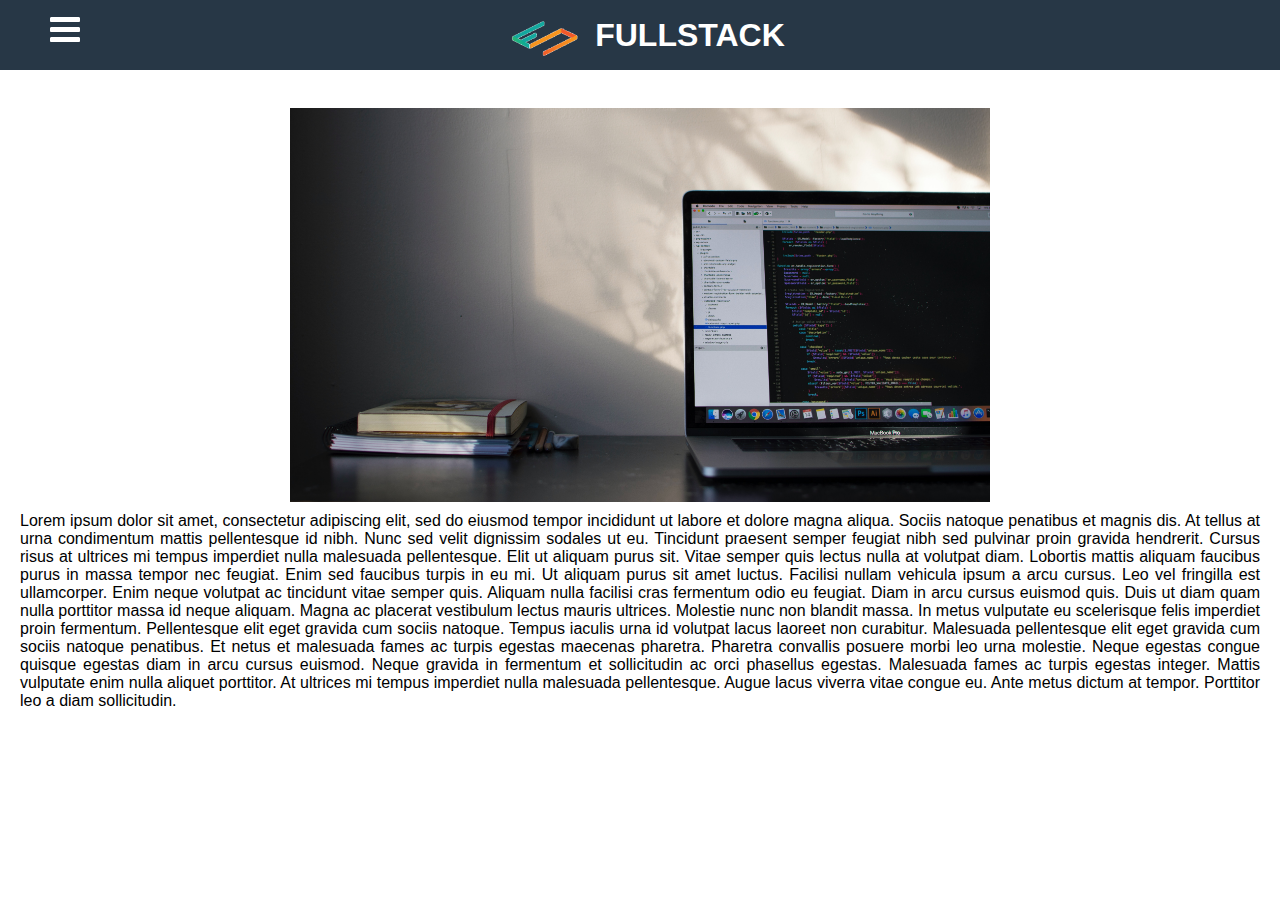
<file: index.html>
<!DOCTYPE html>
<html lang="en">
<head>
    <meta charset="UTF-8">
    <meta name="viewport" content="width=device-width, initial-scale=1.0">
    <title>Side Bar Navigation</title>
    <link rel="stylesheet" href="https://stackpath.bootstrapcdn.com/font-awesome/4.7.0/css/font-awesome.min.css" integrity="sha384-wvfXpqpZZVQGK6TAh5PVlGOfQNHSoD2xbE+QkPxCAFlNEevoEH3Sl0sibVcOQVnN" crossorigin="anonymous">
    
    <link rel="stylesheet" href="CSS work/SideBar.css">

</head>
<body>
    
    <div class="header">
        <img class="logo_Image_Size" src="Fullstack-10_Images/cropped-fullstack-logo-full-colour-icon-only.png" >
        <h1>FULLSTACK</h1>
    </div>
    <input type="checkbox" name="" id="chk" style="opacity:0;"/>
    <label for="chk" class="show-btn">
        <i class="fa fa-bars"></i>
    </label>
    <label for="chk" class="hide-btn">
        <i class="fa fa-times"></i>
    </label>
    <div class="content">
        <img src="Fullstack-10_Images/emile-perron-xrVDYZRGdw4-unsplash.jpg">
        <p>Lorem ipsum dolor sit amet, consectetur adipiscing elit, sed do eiusmod tempor incididunt ut labore et dolore magna aliqua. Sociis natoque penatibus et magnis dis. At tellus at urna condimentum mattis pellentesque id nibh. Nunc sed velit dignissim sodales ut eu. Tincidunt praesent semper feugiat nibh sed pulvinar proin gravida hendrerit. Cursus risus at ultrices mi tempus imperdiet nulla malesuada pellentesque. Elit ut aliquam purus sit. Vitae semper quis lectus nulla at volutpat diam. Lobortis mattis aliquam faucibus purus in massa tempor nec feugiat. Enim sed faucibus turpis in eu mi. Ut aliquam purus sit amet luctus. Facilisi nullam vehicula ipsum a arcu cursus. Leo vel fringilla est ullamcorper. Enim neque volutpat ac tincidunt vitae semper quis. Aliquam nulla facilisi cras fermentum odio eu feugiat. Diam in arcu cursus euismod quis.

            Duis ut diam quam nulla porttitor massa id neque aliquam. Magna ac placerat vestibulum lectus mauris ultrices. Molestie nunc non blandit massa. In metus vulputate eu scelerisque felis imperdiet proin fermentum. Pellentesque elit eget gravida cum sociis natoque. Tempus iaculis urna id volutpat lacus laoreet non curabitur. Malesuada pellentesque elit eget gravida cum sociis natoque penatibus. Et netus et malesuada fames ac turpis egestas maecenas pharetra. Pharetra convallis posuere morbi leo urna molestie. Neque egestas congue quisque egestas diam in arcu cursus euismod. Neque gravida in fermentum et sollicitudin ac orci phasellus egestas. Malesuada fames ac turpis egestas integer. Mattis vulputate enim nulla aliquet porttitor. At ultrices mi tempus imperdiet nulla malesuada pellentesque. Augue lacus viverra vitae congue eu. Ante metus dictum at tempor. Porttitor leo a diam sollicitudin.</p>
    </div>
    
    

    <div class="navigation">
        <ul>
            <li><a href="#"><i class="fa fa-home"><span>Home</span></i></a></li>
            <li><a href="#"><i class="fa fa-user"><span>About</span></i></a></li>
            <li><a href="#"><i class="fa fa-tasks"><span>Services</span></i></a></li>
            <li><a href="#"><i class="fa fa-rss"><span>Blog</span></i></a></li>
            <li><a href="#"><i class="fa fa-id-card"><span>Contact</span></i></a></li>
        </ul>
        <div class="social">
            <a href="#"><i class="fa fa-facebook-square"></i></a>
            <a href="#"><i class="fa fa-youtube-square"></i></a>
            <a href="#"><i class="fa fa-instagram"></i></a>
        </div>
    </div>

</body>
</html>
</file>
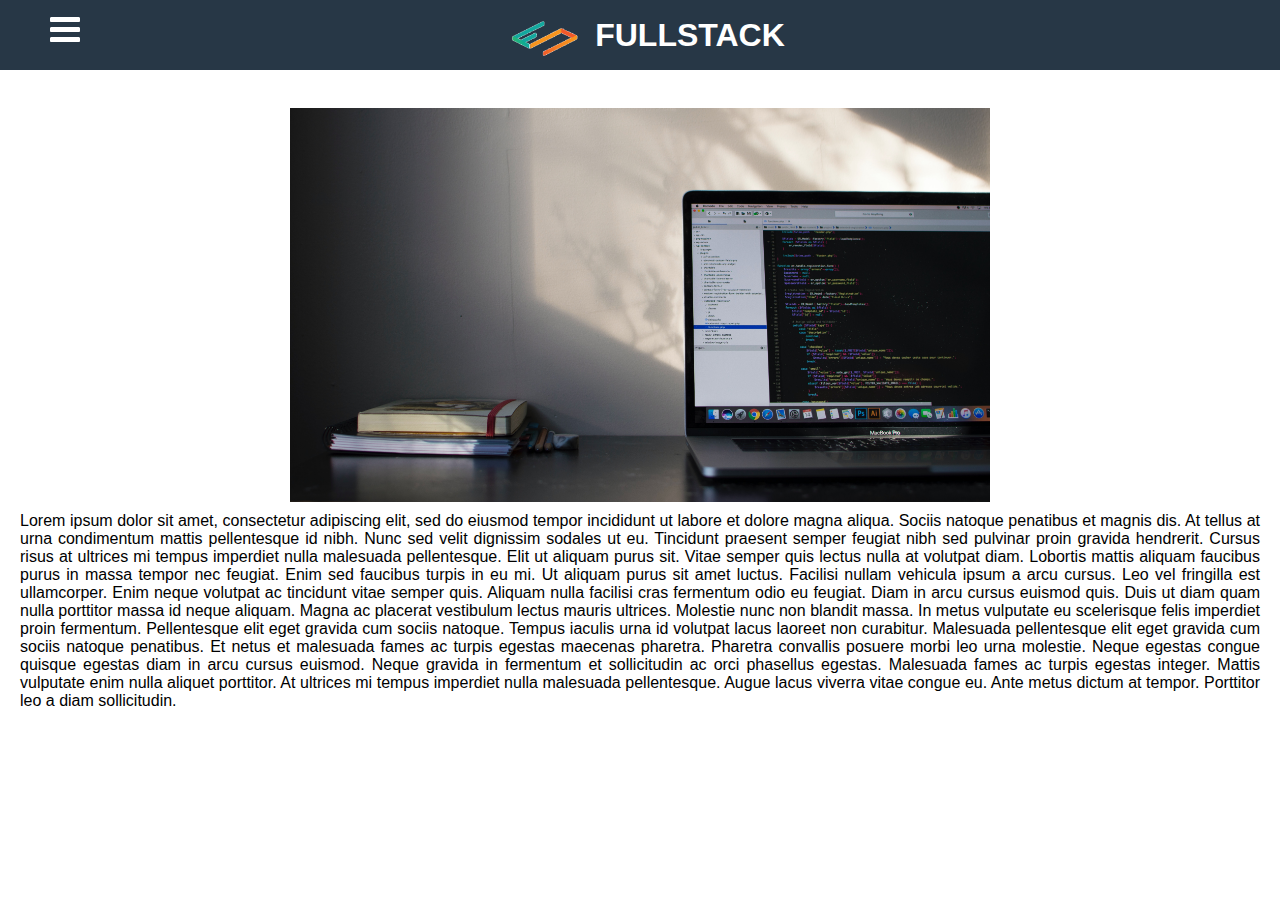
<file: SideBar.html>
<!DOCTYPE html>
<html lang="en">
<head>
    <meta charset="UTF-8">
    <meta name="viewport" content="width=device-width, initial-scale=1.0">
    <title>Side Bar Navigation</title>
    <link rel="stylesheet" href="https://stackpath.bootstrapcdn.com/font-awesome/4.7.0/css/font-awesome.min.css" integrity="sha384-wvfXpqpZZVQGK6TAh5PVlGOfQNHSoD2xbE+QkPxCAFlNEevoEH3Sl0sibVcOQVnN" crossorigin="anonymous">
    
    <link rel="stylesheet" href="CSS work/SideBar.css">

</head>
<body>
    
    <div class="header">
        <img class="logo_Image_Size" src="Fullstack-10_Images/cropped-fullstack-logo-full-colour-icon-only.png" >
        <h1>FULLSTACK</h1>
    </div>
    <input type="checkbox" name="" id="chk" style="opacity:0;"/>
    <label for="chk" class="show-btn">
        <i class="fa fa-bars"></i>
    </label>
    <label for="chk" class="hide-btn">
        <i class="fa fa-times"></i>
    </label>
    <div class="content">
        <img src="Fullstack-10_Images/emile-perron-xrVDYZRGdw4-unsplash.jpg">
        <p>Lorem ipsum dolor sit amet, consectetur adipiscing elit, sed do eiusmod tempor incididunt ut labore et dolore magna aliqua. Sociis natoque penatibus et magnis dis. At tellus at urna condimentum mattis pellentesque id nibh. Nunc sed velit dignissim sodales ut eu. Tincidunt praesent semper feugiat nibh sed pulvinar proin gravida hendrerit. Cursus risus at ultrices mi tempus imperdiet nulla malesuada pellentesque. Elit ut aliquam purus sit. Vitae semper quis lectus nulla at volutpat diam. Lobortis mattis aliquam faucibus purus in massa tempor nec feugiat. Enim sed faucibus turpis in eu mi. Ut aliquam purus sit amet luctus. Facilisi nullam vehicula ipsum a arcu cursus. Leo vel fringilla est ullamcorper. Enim neque volutpat ac tincidunt vitae semper quis. Aliquam nulla facilisi cras fermentum odio eu feugiat. Diam in arcu cursus euismod quis.

            Duis ut diam quam nulla porttitor massa id neque aliquam. Magna ac placerat vestibulum lectus mauris ultrices. Molestie nunc non blandit massa. In metus vulputate eu scelerisque felis imperdiet proin fermentum. Pellentesque elit eget gravida cum sociis natoque. Tempus iaculis urna id volutpat lacus laoreet non curabitur. Malesuada pellentesque elit eget gravida cum sociis natoque penatibus. Et netus et malesuada fames ac turpis egestas maecenas pharetra. Pharetra convallis posuere morbi leo urna molestie. Neque egestas congue quisque egestas diam in arcu cursus euismod. Neque gravida in fermentum et sollicitudin ac orci phasellus egestas. Malesuada fames ac turpis egestas integer. Mattis vulputate enim nulla aliquet porttitor. At ultrices mi tempus imperdiet nulla malesuada pellentesque. Augue lacus viverra vitae congue eu. Ante metus dictum at tempor. Porttitor leo a diam sollicitudin.</p>
    </div>
    
    

    <div class="navigation">
        <ul>
            <li><a href="#"><i class="fa fa-home"><span>Home</span></i></a></li>
            <li><a href="#"><i class="fa fa-user"><span>About</span></i></a></li>
            <li><a href="#"><i class="fa fa-tasks"><span>Services</span></i></a></li>
            <li><a href="#"><i class="fa fa-rss"><span>Blog</span></i></a></li>
            <li><a href="#"><i class="fa fa-id-card"><span>Contact</span></i></a></li>
        </ul>
        <div class="social">
            <a href="#"><i class="fa fa-facebook-square"></i></a>
            <a href="#"><i class="fa fa-youtube-square"></i></a>
            <a href="#"><i class="fa fa-instagram"></i></a>
        </div>
    </div>

</body>
</html>
</file>
<file: CSS work/SideBar.css>
*{
    margin:0px;padding:0px;box-sizing: border-box;font-family: Arial, Helvetica, sans-serif;
}
.header{
    height: 70px;
    width:100%;
    background-color: #273746;
    display: flex;
    justify-content: center;
    align-items: center;
}
.logo_Image_Size{
    width: 70px;
    height: 70px;
    margin: 15px;
}
.header h1{
    line-height: 70px;
    color:white
}
.content{
    width: 100%;
    padding: 20px;
}
.content img{
    display: block;
    width: 100%;
    margin:auto;
    max-width: 700px;
}
.content p{
    margin-top: 10px;
    text-align: justify;
}
.navigation{
    width: 20%;
    height: 100vh;
    position: fixed;
    top: 70px;
    background-color: rgb(30, 31, 58);
    left: -100%;
    transition: 0.7s;
}
.navigation ul{
    list-style: none;
}
.navigation ul li{
    border-bottom: 2px solid rgb(225, 225, 225,0.1);
}
.navigation ul li a{
    display: block;
    text-decoration: none;
    color: white;
    font-size: 20px;
    font-family: Arial, Helvetica, sans-serif;
    padding: 15px 25px;
    transition: 0.4s;
}
.navigation i{
    margin-right: 15px;
}
.navigation span{
    margin-left: 10px;
}
.navigation ul li a:hover{
    border-left: 5px solid white;
}
.social{
    margin-top:88%;
    display: flex;
    align-items: center;
    justify-content: space-evenly;
    border-bottom: 2px solid rgba(255,255,255,0.01);
    border-top: 2px solid rgba(255,255,255,0.01);
    padding:15px 25px;
}
.social a{
    font-size: 25px;
    color: white;
    
}
.show-btn, .hide-btn{
    font-size: 35px;
    color: white;
    position: fixed;
    top:10px;
    left: 50px;
}
.hide-btn{
    opacity: 0;
}
#chk:checked ~ .navigation{
    left:0;
    
}
#chk:checked ~ .show-btn{
    opacity: 0;
    
}
#chk:checked ~ .hide-btn{
    opacity:1;
    
}
@media(max-width:768px){
    .navigation{
        width:100%;
        text-align: center;
    }
    .header h1{
        display: none;
    }
}
</file>
